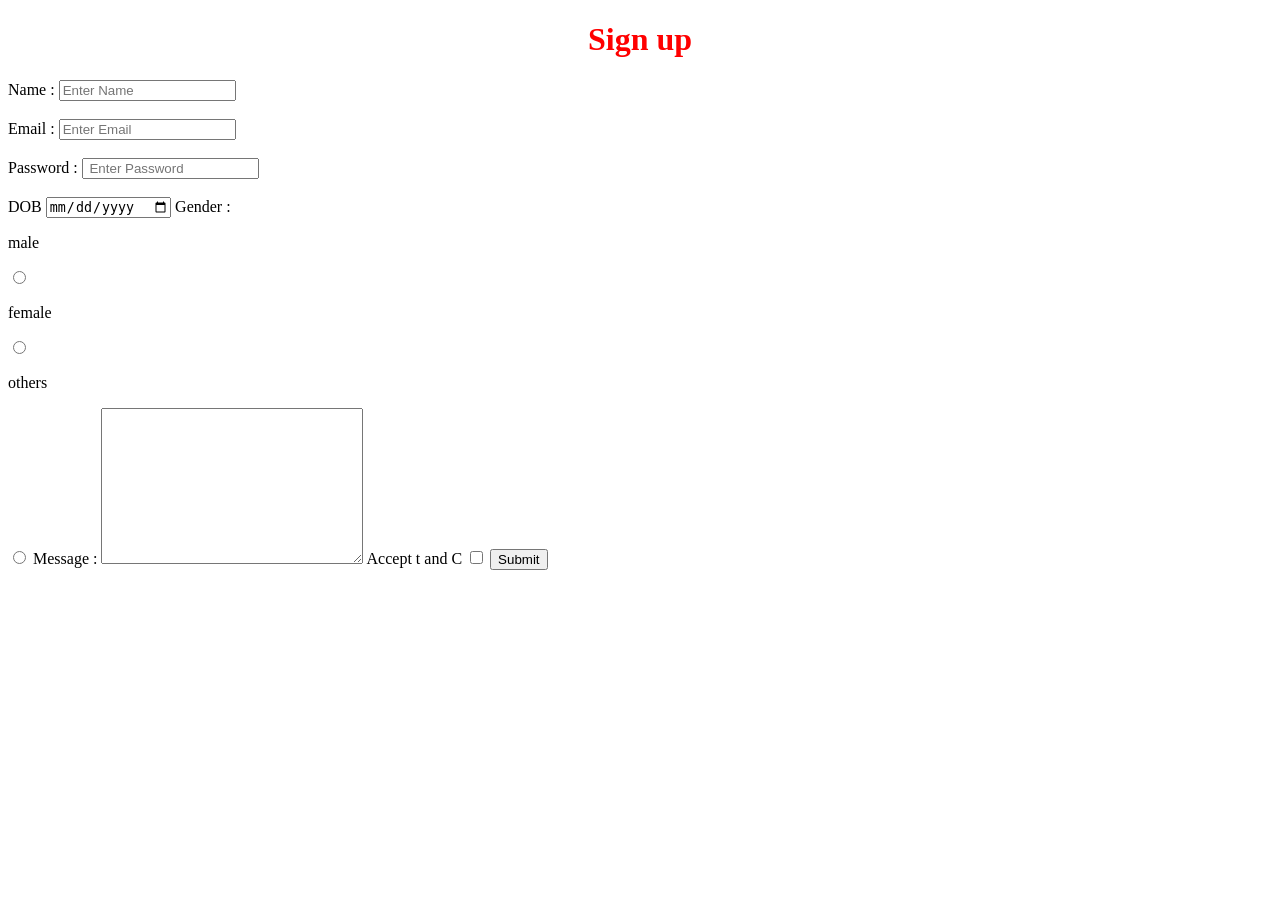
<file: index1.html>
<!DOCTYPE html>
<html lang="en">
<head>
    <meta charset="UTF-8">
    <meta name="viewport" content="width=device-width, initial-scale=1.0">
    <title>Forms</title>
    <link rel="stylesheet" href="./index.css">
</head>
<body>
   <h1>Sign up</h1>
   <form action="">
    <label for="">Name :</label>
    <input type="text" name="" id="" placeholder="Enter Name"> <br><br>

    <label for="">Email :</label>
    <input type="email" name="" id="" placeholder="Enter Email"> <br><br>

    <label for="">Password :</label>
    <input type="password" name="" id="" placeholder=" Enter Password"> <br><br>

    <label for="">DOB</label>
    <input type="date" name="" id="">

    <label for="">Gender :</label>
   <p>male</p><input type="radio" name="Male" id="" value="male">
   <p>female</p><input type="radio" name="Male" id="" value="male">
   <p>others</p><input type="radio" name="Male" id="" value="male">


   <label for="">Message : </label>
   <textarea name="" id="" cols="30" rows="10"></textarea>

   <label for="">Accept t and C</label>
   <input type="checkbox" name="Accept terms and conditions" id="">

   <button type="button">Submit</button>

   </form>
    
</body>
</html>
</file>
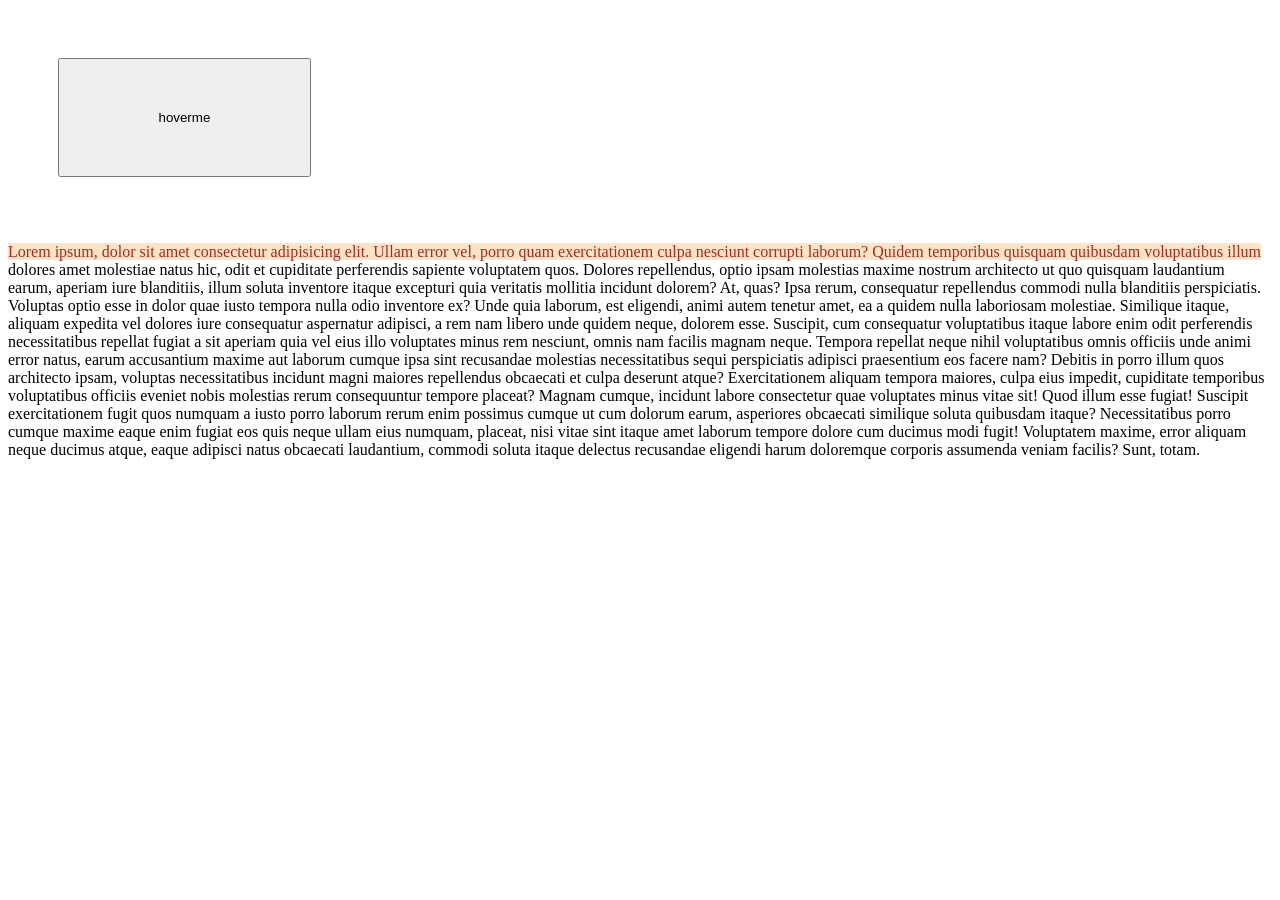
<file: pseduo.html>
<!DOCTYPE html>
<html lang="en">
<head>
    <meta charset="UTF-8">
    <meta name="viewport" content="width=device-width, initial-scale=1.0">
    <title>Document</title>
    <style>
        #but{
            padding: 50px;
            margin: 50px;
            width: 20%;
        }
        #but:hover{
            color: brown;
            background-color: blue;
        }
        .para::first-line{
            color: brown;
            background-color: bisque;
        }


    </style>
</head>
<body>
    <div id="ID">
        <button id="but">hoverme</button>
    </div>

    <p class="para">Lorem ipsum, dolor sit amet consectetur adipisicing elit. Ullam error vel, porro quam exercitationem culpa nesciunt corrupti laborum? Quidem temporibus quisquam quibusdam voluptatibus illum dolores amet molestiae natus hic, odit et cupiditate perferendis sapiente voluptatem quos. Dolores repellendus, optio ipsam molestias maxime nostrum architecto ut quo quisquam laudantium earum, aperiam iure blanditiis, illum soluta inventore itaque excepturi quia veritatis mollitia incidunt dolorem? At, quas? Ipsa rerum, consequatur repellendus commodi nulla blanditiis perspiciatis. Voluptas optio esse in dolor quae iusto tempora nulla odio inventore ex? Unde quia laborum, est eligendi, animi autem tenetur amet, ea a quidem nulla laboriosam molestiae. Similique itaque, aliquam expedita vel dolores iure consequatur aspernatur adipisci, a rem nam libero unde quidem neque, dolorem esse. Suscipit, cum consequatur voluptatibus itaque labore enim odit perferendis necessitatibus repellat fugiat a sit aperiam quia vel eius illo voluptates minus rem nesciunt, omnis nam facilis magnam neque. Tempora repellat neque nihil voluptatibus omnis officiis unde animi error natus, earum accusantium maxime aut laborum cumque ipsa sint recusandae molestias necessitatibus sequi perspiciatis adipisci praesentium eos facere nam? Debitis in porro illum quos architecto ipsam, voluptas necessitatibus incidunt magni maiores repellendus obcaecati et culpa deserunt atque? Exercitationem aliquam tempora maiores, culpa eius impedit, cupiditate temporibus voluptatibus officiis eveniet nobis molestias rerum consequuntur tempore placeat? Magnam cumque, incidunt labore consectetur quae voluptates minus vitae sit! Quod illum esse fugiat! Suscipit exercitationem fugit quos numquam a iusto porro laborum rerum enim possimus cumque ut cum dolorum earum, asperiores obcaecati similique soluta quibusdam itaque? Necessitatibus porro cumque maxime eaque enim fugiat eos quis neque ullam eius numquam, placeat, nisi vitae sint itaque amet laborum tempore dolore cum ducimus modi fugit! Voluptatem maxime, error aliquam neque ducimus atque, eaque adipisci natus obcaecati laudantium, commodi soluta itaque delectus recusandae eligendi harum doloremque corporis assumenda veniam facilis? Sunt, totam.</p>
</body>
</html>
</file>
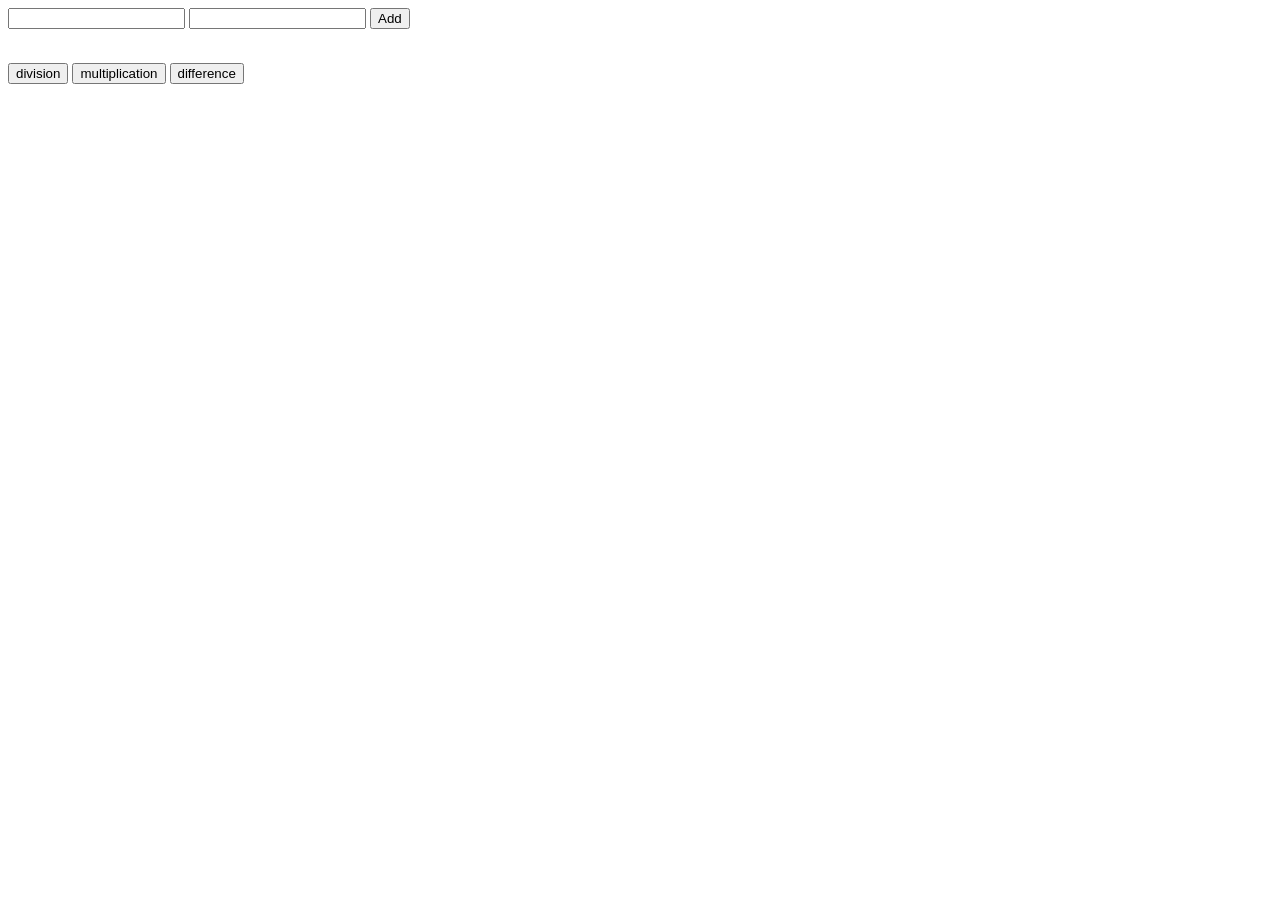
<file: JavaScript/dd.html>
<!DOCTYPE html>
<html lang="en">
<head>
    <meta charset="UTF-8">
    <meta name="viewport" content="width=device-width, initial-scale=1.0">
    <title>Document</title>
    <script>
        const sum =()=>{
            const num1= Number(document.getElementById("num1").value)
            const num2= Number(document.getElementById("num2").value)

            const addition = num1+num2
            const subtract = num1-num2
            document.getElementById("add").innerHTML = "Sum is :" + addition
             document.getElementById("add").innerHTML = "diff is :" + subtract
        }
        function div(){
            const num1= Number(document.getElementById("num1").value)
            const num2= Number(document.getElementById("num2").value)

            const div = num1/num2
            document.getElementById("add").innerHTML=div
 
        }

        function mul(){
            const num1= Number(document.getElementById("num1").value)
            const num2= Number(document.getElementById("num2").value)

            const mul = num1*num2
            document.getElementById("add").innerHTML=mul
        }

        function diff(){
            const num1= Number(document.getElementById("num1").value)
            const num2= Number(document.getElementById("num2").value)

            const diff = num1-num2
            document.getElementById("add").innerHTML=diff
        }
    </script>
</head>
<body>
    <input type="number" name="" id="num1">
    <input type="number" name="" id="num2">
    <button onclick="sum()">Add</button>
    <p id="add"></p>
    <br>

    <button onclick="div()">division</button>
    <button onclick="mul()">multiplication</button>
    <button onclick="sub()">difference</button>
    

</body>
</html>
</file>
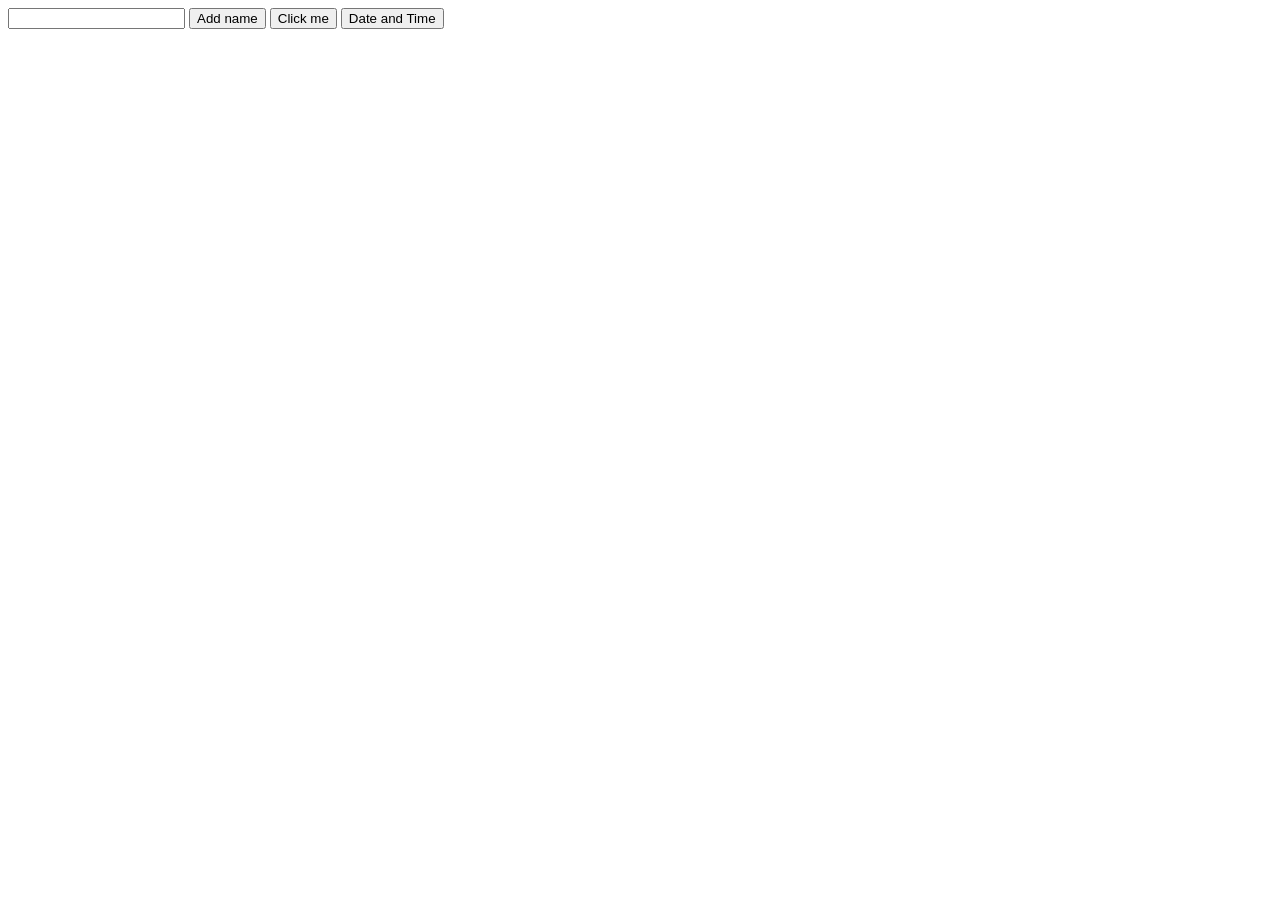
<file: JavaScript/rr.html>
<!DOCTYPE html>
<html lang="en">
<head>
    <meta charset="UTF-8">
    <meta name="viewport" content="width=device-width, initial-scale=1.0">
    <title>Document</title>

    <script>
     function message(){
        alert("Hello")
     }
    const buttonclick =()=>{
        document.getElementById("bharath").innerHTML = new Date()
    }
    const printName =()=>{
    const myname = String(document.getElementById("myname1").value)
    document.getElementById("name1").innerHTML = myname
    }
    </script>
</head>
<body>
    <input type="text" name="" id="myname1">
    <button onclick="printName()">Add name</button>
    
    <button onclick="message()">Click me</button>
   <button onclick="buttonclick()">Date and Time</button>
   <p id="bharath"></p>
</body>
</html>
</file>
<file: index.css>
#main{
    padding:0px;
    margin:0px;
    width:100%;
    background-image:url()
    background-repeate
  
}
h1{
    text-align: center;
    color:red;
    align-item:center;
}
</file>
